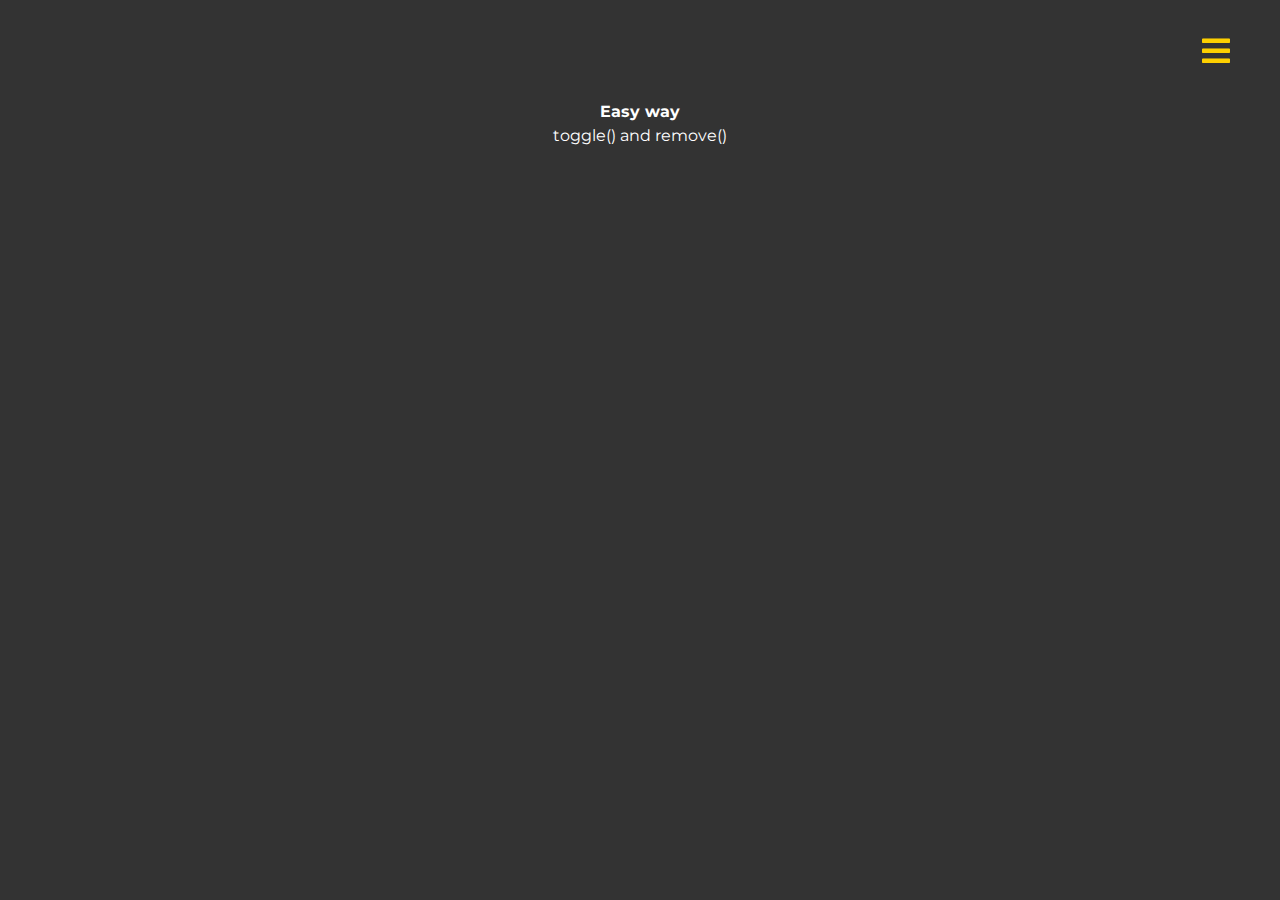
<file: index.html>
<!DOCTYPE html>
<html lang="en">

<head>
	<meta charset="UTF-8" />
	<meta name="viewport" content="width=device-width, initial-scale=1.0" />
	<title>Sidebar</title>
	<!-- font-awesome -->
	<link rel="stylesheet" href="https://cdnjs.cloudflare.com/ajax/libs/font-awesome/5.14.0/css/all.min.css" />

	<!-- styles -->
	<link rel="stylesheet" href="./assets/css/styles.css" />
</head>

<body>
	<button class="sidebar-toggle">
		<i class="fas fa-bars"></i>
	</button>
	<aside class="sidebar">
		<div class="sidebar-header">
			<img src="./assets/img/logo.svg" class="logo" alt="" />
			<button class="close-btn"><i class="fas fa-times"></i></button>
		</div>
		<!-- links -->
		<ul class="links">
			<li>
				<a href="index.html">Easy way</a>
			</li>
			<li>
				<a href="manual.html">Manual way</a>
			</li>
		</ul>
		<!-- social media -->
		<ul class="social-icons">
			<li>
				<a href="https://github.com/camillatofani" target="_blank">
					<i class="fab fa-github"></i>
				</a>
			</li>
			<li>
				<a href="https://www.linkedin.com/in/camilla-tofani/" target="_blank">
					<i class="fab fa-linkedin"></i>
				</a>
			</li>
		</ul>
	</aside>
	<p><b>Easy way</b><br>
		toggle() and remove()</p>
	<!-- javascript -->
	<script src="./assets/js/app.js"></script>
</body>

</html>
</file>
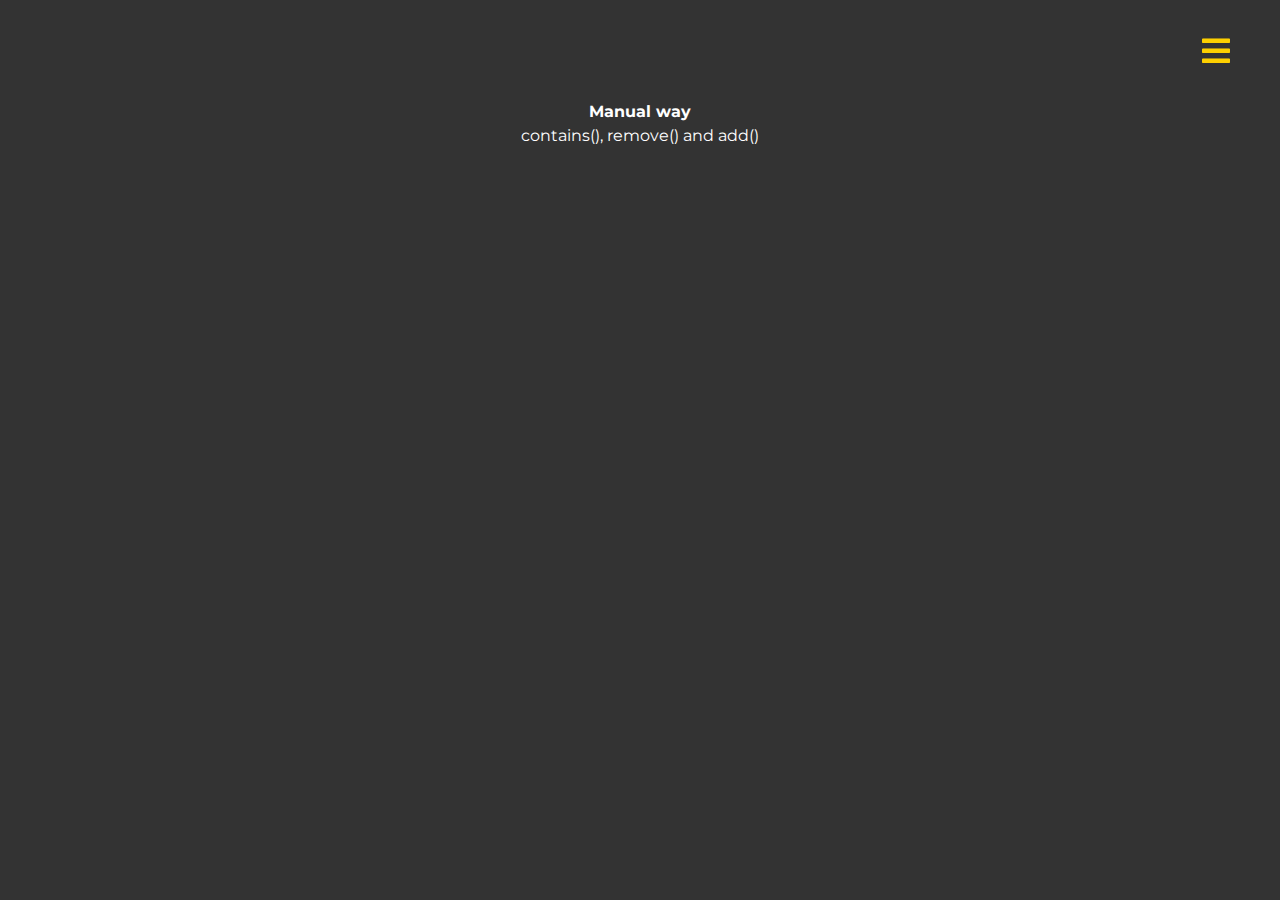
<file: manual.html>
<!DOCTYPE html>
<html lang="en">

<head>
	<meta charset="UTF-8" />
	<meta name="viewport" content="width=device-width, initial-scale=1.0" />
	<title>Sidebar</title>
	<!-- font-awesome -->
	<link rel="stylesheet" href="https://cdnjs.cloudflare.com/ajax/libs/font-awesome/5.14.0/css/all.min.css" />

	<!-- styles -->
	<link rel="stylesheet" href="./assets/css/styles.css" />
</head>

<body>
	<button class="sidebar-toggle">
		<i class="fas fa-bars"></i>
	</button>
	<aside class="sidebar">
		<div class="sidebar-header">
			<img src="./assets/img/logo.svg" class="logo" alt="" />
			<button class="close-btn"><i class="fas fa-times"></i></button>
		</div>
		<!-- links -->
		<ul class="links">
			<li>
				<a href="index.html">Easy way</a>
			</li>
			<li>
				<a href="manual.html">Manual way</a>
			</li>
		</ul>
		<!-- social media -->
		<ul class="social-icons">
			<li>
				<a href="https://github.com/camillatofani" target="_blank">
					<i class="fab fa-github"></i>
				</a>
			</li>
			<li>
				<a href="https://www.linkedin.com/in/camilla-tofani/" target="_blank">
					<i class="fab fa-linkedin"></i>
				</a>
			</li>
		</ul>
	</aside>
	<p><b>Manual way</b><br>
		contains(), remove() and add()</p>
	<!-- javascript -->
	<script src="./assets/js/manual.js"></script>
</body>

</html>
</file>
<file: assets/css/styles.css>
@import url('https://fonts.googleapis.com/css2?family=Montserrat:ital,wght@0,100;0,200;0,300;0,400;0,500;0,600;0,700;0,800;0,900;1,100;1,200;1,300;1,400;1,500;1,600;1,700;1,800;1,900&display=swap');

*,
::after,
::before {
  margin: 0;
  padding: 0;
  box-sizing: border-box;
}
body {
  font-family: 'Montserrat', sans-serif;
  background: #333333;
  color: #ffffff;
  line-height: 1.5;
  font-size: 25px;
}
ul {
  list-style-type: none;
}
a {
  text-decoration: none;
}
p {
  padding: 100px 20px 0px 20px;
  text-align: center;
}
@media screen and (min-width: 800px) {
  body {
    font-size: 1rem;
  }
}
.section {
  padding: 5rem 0;
}
.section-center {
  width: 90vw;
  margin: 0 auto;
  max-width: 1170px;
}
@media screen and (min-width: 992px) {
  .section-center {
    width: 95vw;
  }
}
main {
  min-height: 100vh;
  display: grid;
  place-items: center;
}
.sidebar-toggle {
  position: fixed;
  top: 2rem;
  right: 3rem;
  font-size: 2rem;
  background: transparent;
  border-color: transparent;
  color: #FED000;
  transition: all 0.1s linear;
  cursor: pointer;
}
.sidebar-toggle:hover {
  color: #ffffff;
}
.sidebar-header {
  display: flex;
  justify-content: space-between;
  align-items: center;
  padding: 1rem 1.5rem;
}
.close-btn {
  font-size: 1.75rem;
  background: transparent;
  border-color: transparent;
  transition: all 0.1s linear;
  cursor: pointer;
  color:#828282;
}
.close-btn:hover {
  color: #8b0000;
}
.logo {
  justify-self: center;
  height: 40px;
}
.links a {
  display: block;
  font-size: 1.5rem;
  text-transform: capitalize;
  padding: 1rem 1.5rem;
  color: #ffffff;
  transition: all 0.1s linear;
}
.links a:hover {
  color: #FED000;
}
.social-icons {
  justify-self: center;
  display: flex;
  padding-bottom: 2rem;
}
.social-icons a {
  font-size: 1.5rem;
  margin: 0 0.5rem;
  color: #FED000;
}
.sidebar {
  position: fixed;
  top: 0;
  left: 0;
  width: 100%;
  height: 100%;
  background:#222222;
  display: grid;
  grid-template-rows: auto 1fr auto;
  row-gap: 1rem;
  box-shadow: #000000;
  transition: all 0.1s linear;
  transform: translate(-100%);
}
.show-sidebar {
  transform: translate(0);
}
@media screen and (min-width: 676px) {
  .sidebar {
    width: 400px;
  }
}
</file>
